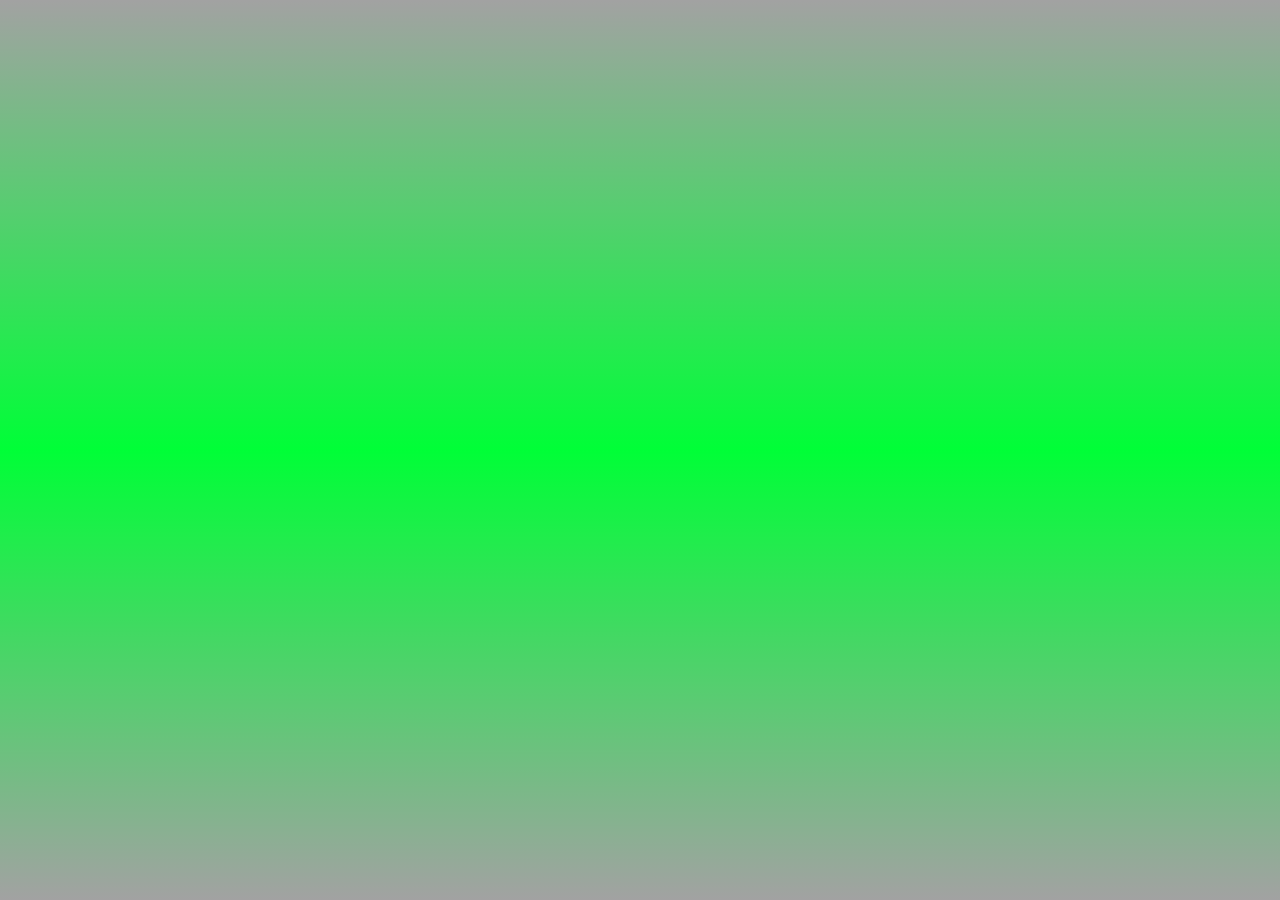
<file: index.html>
<!DOCTYPE html>
<html lang="en">
<head>
    <meta charset="UTF-8">
    <meta name="viewport" content="width=device-width, initial-scale=1.0">
    <title>jaewoo</title>
    <link rel="stylesheet" href="./style_jw/style.css">
    <script src="./js/index.js" defer></script>
</head>
<body>
    <div class="grid-container" data-blocks="16"></div>
    <body class="page1">

</body>
</html>
</file>
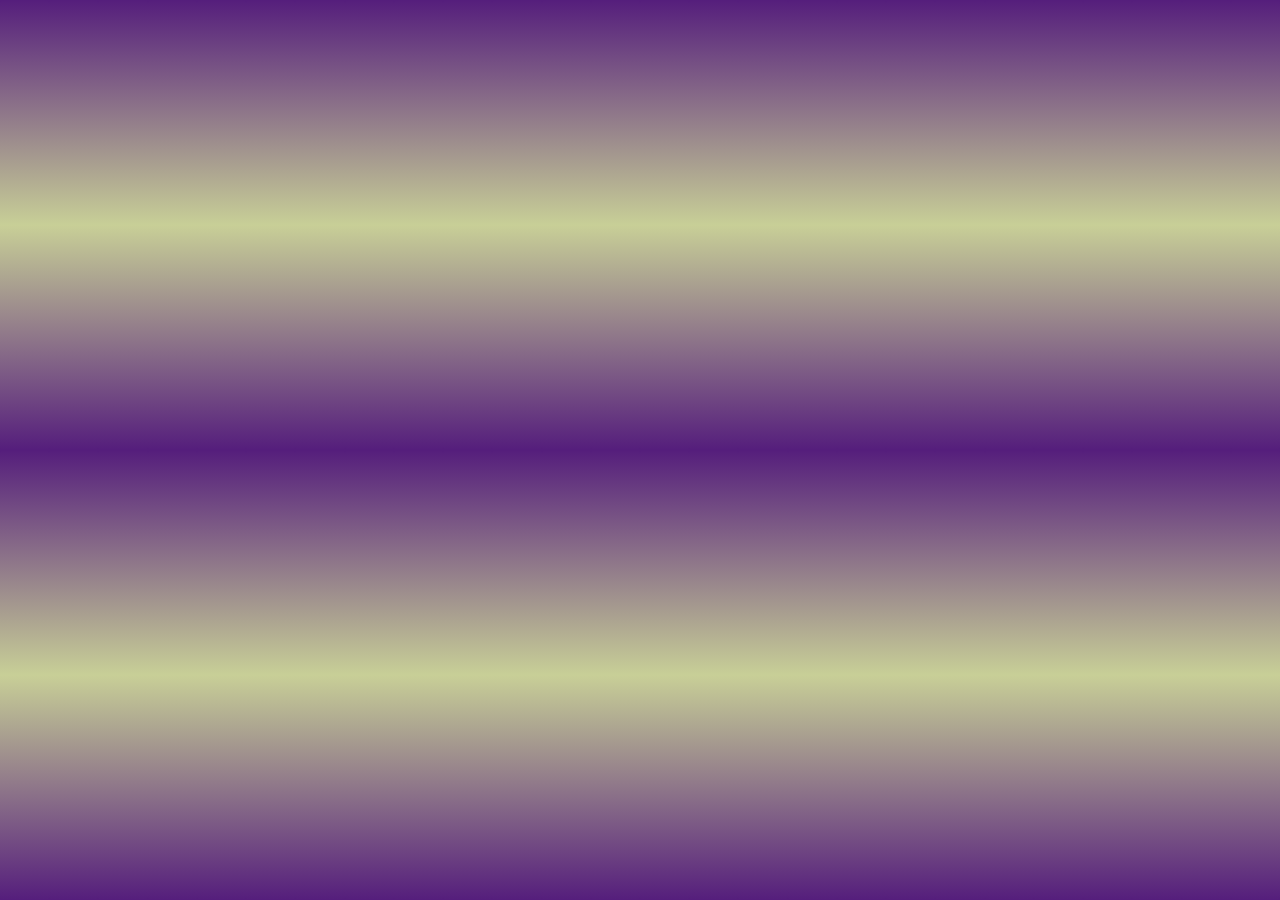
<file: page2.html>
<!DOCTYPE html>
<html lang="en">
<head>
    <meta charset="UTF-8">
    <meta name="viewport" content="width=device-width, initial-scale=1.0">
    <title>jaewoo2</title>
    <link rel="stylesheet" href="./style_jw/style.css">
    <script src="./js/index.js" defer></script>
</head>
<body>
    <div class="grid-container" data-blocks="52" data-rows="2"></div>
    <body class="page2">

</body>
</html>
</file>
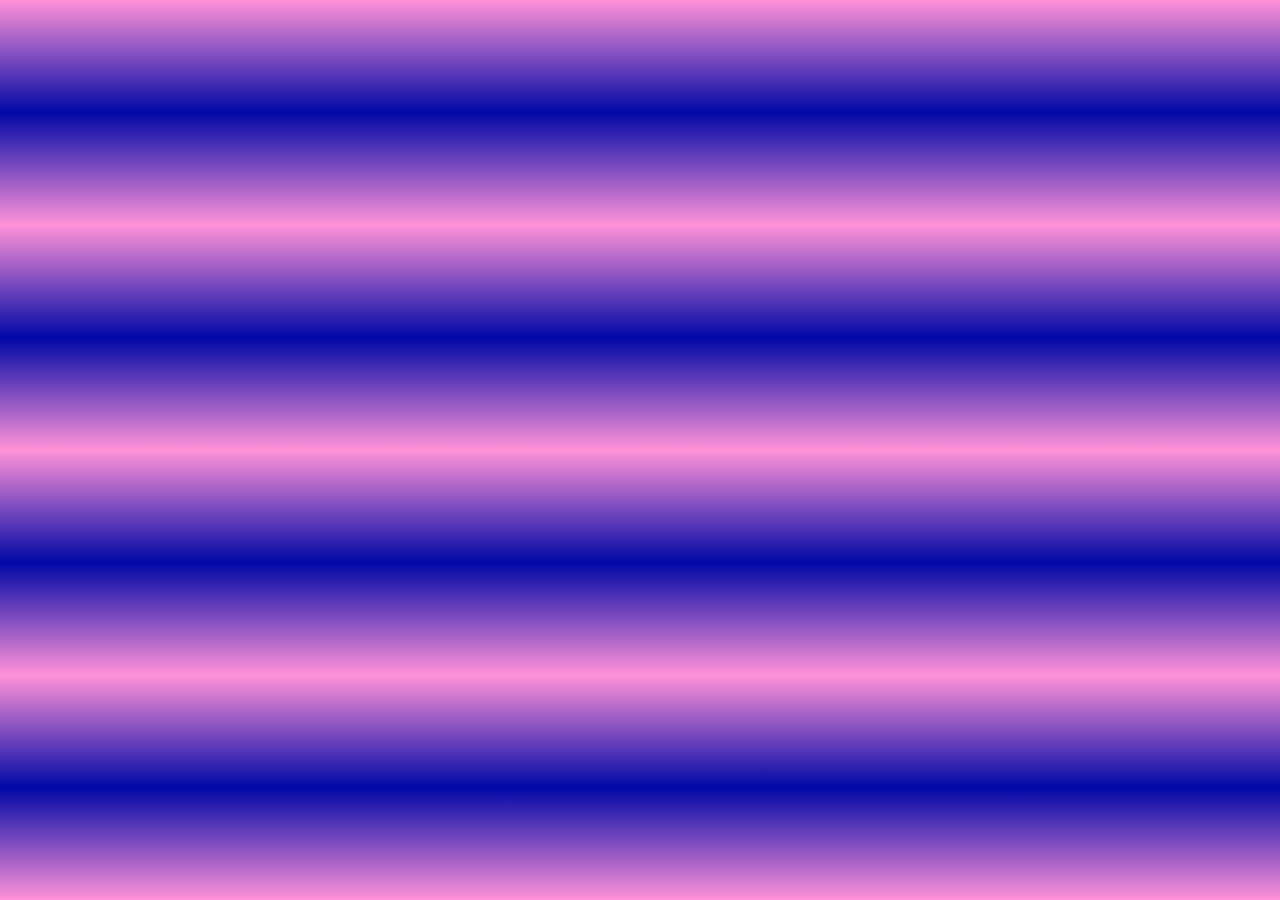
<file: page3.html>
<!DOCTYPE html>
<html lang="en">
<head>
    <meta charset="UTF-8">
    <meta name="viewport" content="width=device-width, initial-scale=1.0">
    <title>jaewoo3</title>
    <link rel="stylesheet" href="./style_jw/style.css">
    <script src="./js/index.js" defer></script>
</head>
<body>
    <div class="grid-container" data-blocks="208" data-rows="4"></div>
    <body class="page3">

</body>
</html>
</file>
<file: style_jw/style.css>
@charset "UTF-8";
/* 기본 초기화 */
* {
  margin: 0;
  padding: 0;
  box-sizing: border-box;
  position: relative;
}

body {
  margin: 0;
  padding: 0;
  display: flex;
  justify-content: center;
  align-items: center;
  height: 100vh;
  overflow: hidden;
}

.block {
  transition: background-position 0.3s ease; /* 부드러운 움직임 */
  border-radius: 4px;
  border: none;
  outline: none;
}

/* 페이지 1: 배경색과 블록 색상 */
.page1 {
  background-color: #A2A2A2; /* 배경색 */
}

.page1 .block {
  background: linear-gradient(180deg, rgba(217, 217, 217, 0) 0%, #00FF37 50%, rgba(217, 217, 217, 0) 100%);
}

/* 페이지 2: 배경색과 블록 색상 */
.page2 {
  background-color: #551E7C; /* 배경색 */
}

.page2 .block {
  background: linear-gradient(180deg, rgba(217, 217, 217, 0) 0%, #C8CF97 50%, rgba(217, 217, 217, 0) 100%);
}

/* 페이지 3: 배경색과 블록 색상 */
.page3 {
  background-color: #FF92D9; /* 배경색 */
}

.page3 .block {
  background: linear-gradient(180deg, rgba(217, 217, 217, 0) 0%, #0008A6 50%, rgba(217, 217, 217, 0) 100%);
}

/* 공통 반응형 디자인 */
.grid-container {
  display: grid;
  width: 100%;
  height: 100%;
  gap: 0;
  overflow: hidden;
}

/* 반응형 */
@media (max-width: 600px) {
  .grid-container {
    gap: 0;
  }
}
@media (min-width: 601px) and (max-width: 1024px) {
  .grid-container {
    gap: 0;
  }
}/*# sourceMappingURL=style.css.map */
</file>
